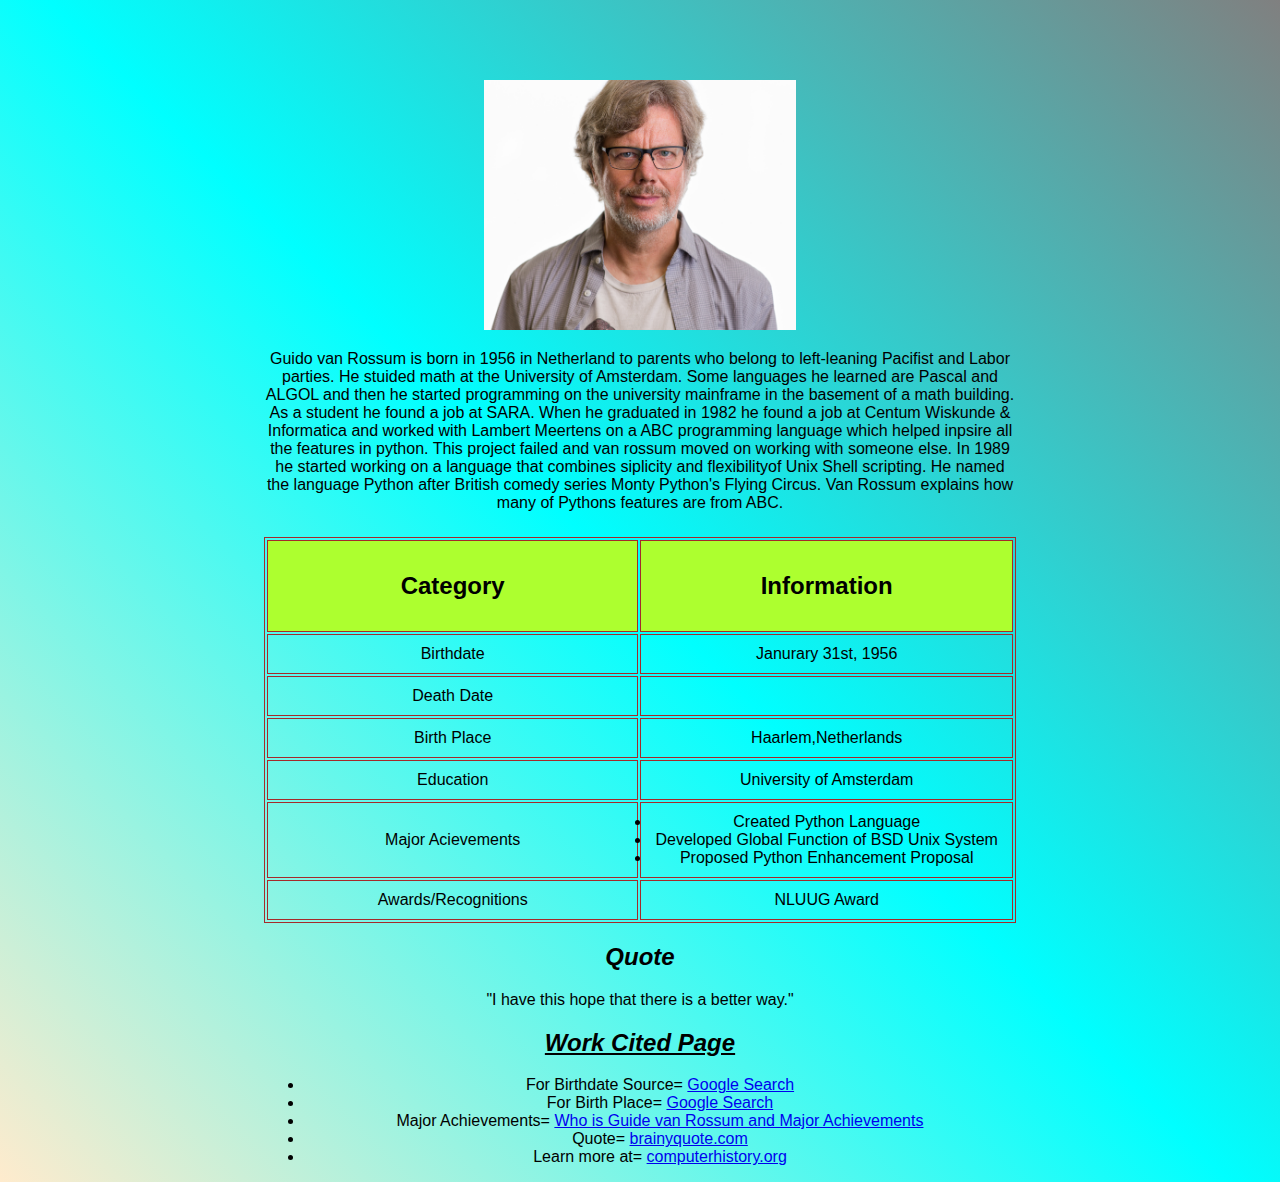
<file: Assets/index.html>
<!-- Tihomir Valchev, 12/17/2024 -->
<!DOCTYPE html>
<html lang="en">
<head>
    <meta charset="UTF-8">
    <meta name="viewport" content="width=device-width, initial-scale=1.0">
    <title>Guido van Rossum</title>
    <link href="style.css" rel="stylesheet" type="text/css">
</head>
<body>
    <center><h1>Guido van Rossum</h1>
    <img src="/img/Guido van Rossum.jpg" height="250" alt="Guido van Rossum">
    <center><p>Guido van Rossum is born in 1956 in Netherland to parents who belong to left-leaning Pacifist and Labor parties. He stuided math at the University of Amsterdam. Some languages he learned are Pascal and ALGOL and then he started programming on the university mainframe in the basement of a math building. As a student he found a job at SARA. When he graduated in 1982 he found a job at  Centum Wiskunde & Informatica and worked with Lambert Meertens on a ABC programming language which helped inpsire all the features in python. This project failed and van rossum moved on working with someone else. In 1989 he started working on a language that combines siplicity and flexibilityof Unix Shell scripting. He named the language Python after British comedy series Monty Python's Flying Circus. Van Rossum explains how many of Pythons features are from ABC.</p></center>
    <table style="width:100%">
      
        <tr>
          <h6><th>Category</th></h6>
          <th>Information</th>
          
        </tr>
        <tr>
          <td>Birthdate</td>
          <td>Janurary 31st, 1956</td>
          
        </tr>
        <tr>
          <td>Death Date</td>
          <td></td>
        </tr>
        <tr>
          <td>Birth Place</td>
          <td>Haarlem,Netherlands</td>
          
        </tr>
        <tr>
          <td>Education</td>
          <td>University of Amsterdam</td>
        </tr>
        <tr>
          <td>Major Acievements</td>
          <ul>
          <td>
            <li>Created Python Language</li>
            <li>Developed Global Function of BSD Unix System</li>
              <li>Proposed Python Enhancement Proposal</li>
            </li>
          </td>
          </ul>
        </tr>
        <tr>
          <td>Awards/Recognitions</td>
          <td>NLUUG Award</td>
        </tr>
      </table>
      <i><h2>Quote</h2></i>
      "I have this hope that there is a better way."
      <i><u><h2>Work Cited Page</h2></i></u>
      <ul> <li>For Birthdate Source= <a href="https://www.google.com/search?q=guido+van+rossum+education&sca_esv=57969280a75144fe&ei=kdRiZ72JGOWGptQP6sDKiAM&ved=0ahUKEwj9lZ7AvLGKAxVlg4kEHWqgEjEQ4dUDCBA&uact=5&oq=guido+van+rossum+education&gs_lp=[base64]&sclient=gws-wiz-serp&safe=active&ssui=on" target="_blank">Google Search</a></li>
      <li>For Birth Place= <a href="https://www.google.com/search?q=guido+van+rossum+birth+place&safe=active&ssui=on" target="_blank">Google Search</a>
      <li>Major Achievements= <a href="https://nofluffjobs.com/log/off-duty-en/who-is-guido-van-rossum-his-major-achievements/" target="_blank">Who is Guide van Rossum and Major Achievements</a></li>
      <li>Quote= <a href="https://www.brainyquote.com/authors/guido-van-rossum-quotes#:~:text=I%20have%20this%20hope%20that,will%20be%20of%20tremendous%20value." target="_blank">brainyquote.com</a></li>
      <li>Learn more at= <a href="https://www.computerhistory.org/collections/catalog/102738720#:~:text=Guido%20van%20Rossum%20was%20born,basement%20of%20the%20math%20building." target="_blank">computerhistory.org</a>      </li>
    
      </ul>
      </body>
</html>
</file>
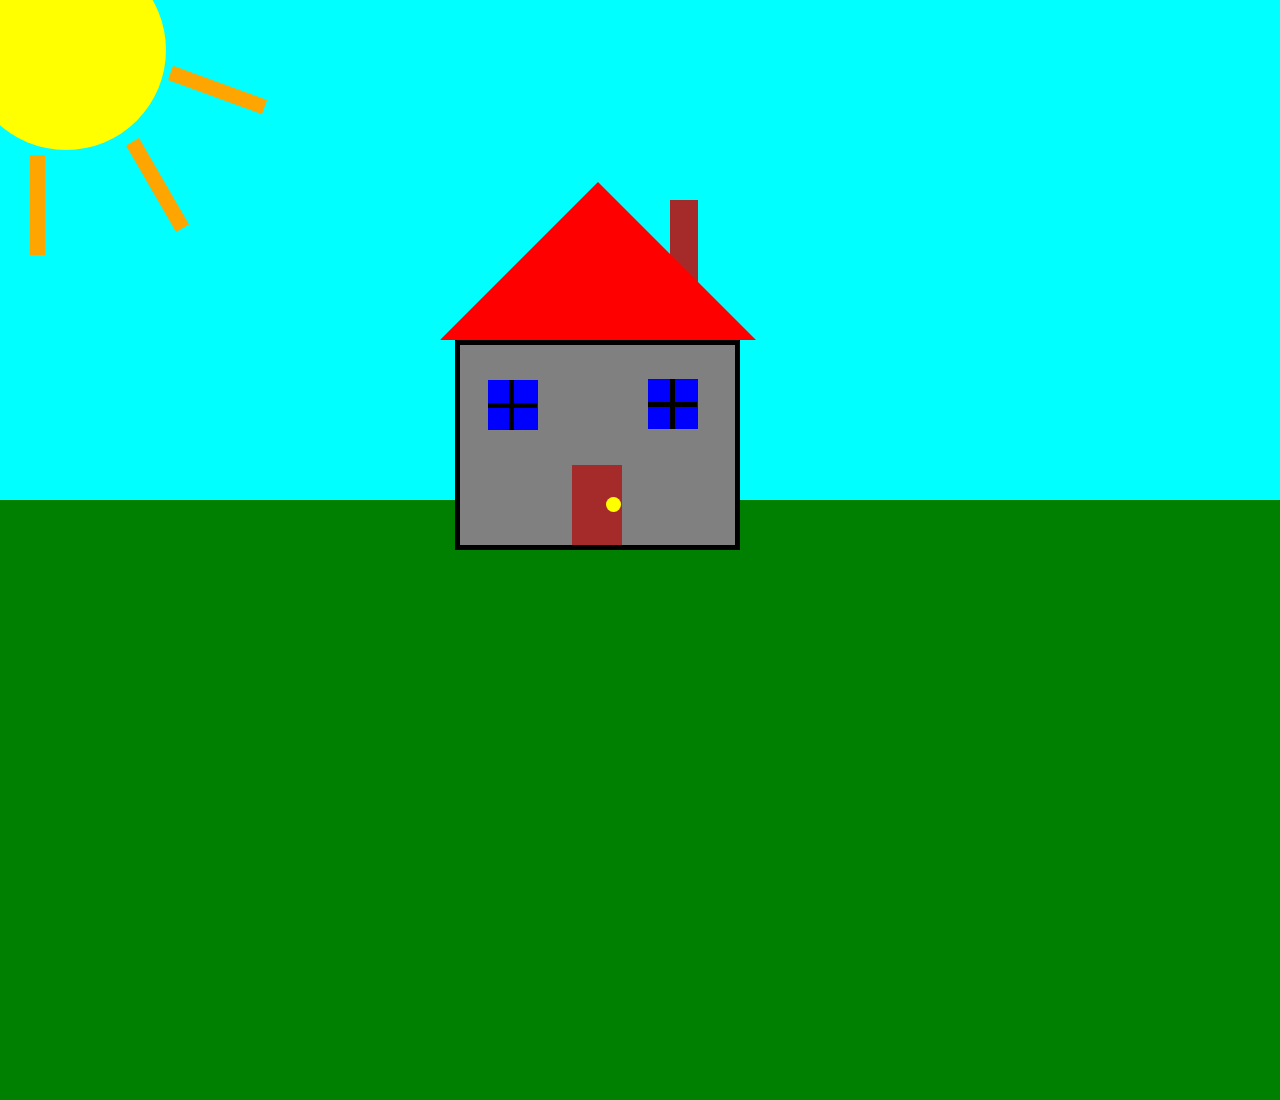
<file: Assets/index2.html>
<!DOCTYPE html>
<html lang="en">
<head>
    <meta charset="UTF-8">
    <meta name="viewport" content="width=device-width, initial-scale=1.0">
    <title>House</title>
    <link href="style2.css" rel="stylesheet" type="text/css">
</head>
<body>
    <div><Triangle id="Roof_of_house"></Triangle></div>
    <div><Square class="Window_of_house" id="Window" id="Window2"></Square></div>
    <div><Square id="Window2"></Square></div>
    <div><Square id="Body_of_house"></Square></div>
    <div><Square id="Door"></Square></div>
    <div><Circle id="Door_knob"></Circle></div>
    <div><Rectangle id="Chimney"></Rectangle></div>
    <div><Square id="one_fourth_of_first_window"></Square></div>
    <div><Rectangle id="two_fourth_of_first_window"></Rectangle
    <div><Rectangle id="one_half_of_second_window"></Rectangle></div>
    <div><Rectangle id="second_half_of_second_window"></Rectangle></div>
    <div><Circle id="Sun"></Circle></div>
    <div><Circle id="Sun_part"></Circle></div>
    <div><Cicle id="Sun_part2"></Cicle></div>
    <div><Circle id="Sun_part3"></Circle></div>
    <div><Rectangle id="Sky"></Rectangle></div>
    <div><Rectangle id="Grass"></Rectangle></div>
</body>
</html>
</file>
<file: Assets/style.css>
/* Tihomir Valchev, 12/17/2024 */
table, th, td {
  border: 1px solid brown;
  width: 10%;
}
table {
  width: 25%;
  Height: 0%;
}
th, td {
  padding: 10px
}

td {
  text-align: center;
  font-family: 'Franklin Gothic Medium', 'Arial Narrow', Arial, sans-serif;
  
}
th {
  height: 70px;
  font-size: x-large;
  background:greenyellow
  
}
body {
  background: linear-gradient(45deg, blanchedalmond, cyan, gray);
  font-family:Verdana, Geneva, Tahoma, sans-serif;
  padding: 0 20%;
}
img {
  position: left;
}
tr:hover {background-color:blanchedalmond}

.anim {
  position: relative;
  display: inline-block;
  overflow: hidden;
}
  &:before {
    content: '';
    position: absolute;
    top: 0; right: 0;
    height: 100%;
    z-index: 1;
    background-color:black;
    animation: showText .8s ease;
  }
h1 {
  opacity: 0;
  animation: animateText .7s forwards;

}

@keyframes animateText {
  from {
      opacity: 0;
  }
  to {
    opacity: 1;
  }
}

@keyframes showText {
  0% {
    width: 0;
    left: 0;
  }
  50% {
    width: 100%;
    left: 0;
  }
  100% {
    width: 0;
    left: 100%;
  }
}
</file>
<file: Assets/style2.css>
#Body_of_house {
    margin-left: 50%;
    height:200px;
    width:275px;
    border: 5px solid black;
    background-color: gray;
    position: absolute;
    left: -185px;
    bottom: 350px
 }
 #Roof_of_house {
    margin-left: 50%;
    width: 0;
    height: 0;
    border-left: 158px solid transparent;
    border-right: 158px solid transparent;
    border-bottom: 158px solid red;
    position:absolute;
    left: -200px;
    bottom: 560px;
    z-index:1;
 }
 #Window2 {
   position: absolute;
   margin-left: 50%;
   height: 50px;
   width: 50px;
   left: -100x;
   bottom: 471px;
   z-index: 2;
   background-color:blue;

 }

 #Window {
    margin-left: 50%;
    height: 50px;
    width: 50px;
    position: absolute;
    left: -152px;
    bottom: 470px;
    z-index: 1;
    background-color:blue;
 }

 #Door {
   margin-left: 50%;
   height: 80px;
   width: 50px;
   position: absolute;
   background-color: brown;
   bottom: 355px;
   z-index:2;
   left: -68px;
 }

#Door_knob {
   margin-left: 50%;
   height: 15px;
   width: 15px;
   position: absolute;
   border-radius: 50%;
   z-index: 3;
   bottom: 388px;
   background-color: yellow;
   left: -34px;
}

#Chimney {
   margin-left: 50%;
   position: absolute;
   height:100px;
   width:28px;
   bottom: 600px;
   left: 30px;
   background-color: brown;
}

#one_fourth_of_first_window {
   margin-left: 50%;
    height: 50px;
    width: 5px;
    position: absolute;
    left: -131px;
    bottom: 470px;
    z-index: 1;
    background-color:black;
}

#two_fourth_of_first_window {
   margin-left: 50%;
    height: 49px;
    width: 5px;
    position: absolute;
    left: -130px;
    bottom: 470px;
    z-index: 1;
    background-color:black;
    rotate: 90deg;
}

#one_half_of_second_window {
   margin-left: 50%;
    height: 49px;
    width: 5px;
    position: absolute;
    left: 30px;
    bottom: 471px;
    z-index: 2;
    background-color:black;
    rotate: 90deg;
}

#second_half_of_second_window {
   margin-left: 50%;
    height: 50px;
    width: 5px;
    position: absolute;
    left: 30px;
    bottom: 471px;
    z-index: 2;
    background-color:black;
}

#Sun {
   height: 200px;
   width: 200px;
   position: absolute;
   border-radius: 50%;
   z-index: 4;
   bottom: 750px;
   background-color: yellow;
   left: -34px;
}
#Sun_part {
   height: 100px;
   width: 15px;
   position: absolute;
   z-index: 3;
   bottom: 645px;
   background-color: orange;
   left: 30px;
}

#Sun_part2 {
   height: 100px;
   width: 15px;
   position: absolute;
   z-index: 3;
   bottom: 665px;
   background-color: orange;
   left: 150px;
   rotate: -30deg;
}

#Sun_part3 {
   height: 100px;
   width: 15px;
   position: absolute;
   z-index: 3;
   bottom: 760px;
   background-color: orange;
   left: 210px;
   rotate: 110deg;
}

#Sky {
   height:600px;
   width: 1953px;
   bottom: 400px;
   position: absolute;
   background-color:aqua;
   rotate:180deg;
   z-index: -1;
   left: -50px;
}

#Grass {
   height:600px;
   width: 1953px;
   bottom: -200px;
   position: absolute;
   background-color:green;
   rotate:180deg;
   z-index: -1;
   left: -50px;
}
</file>
